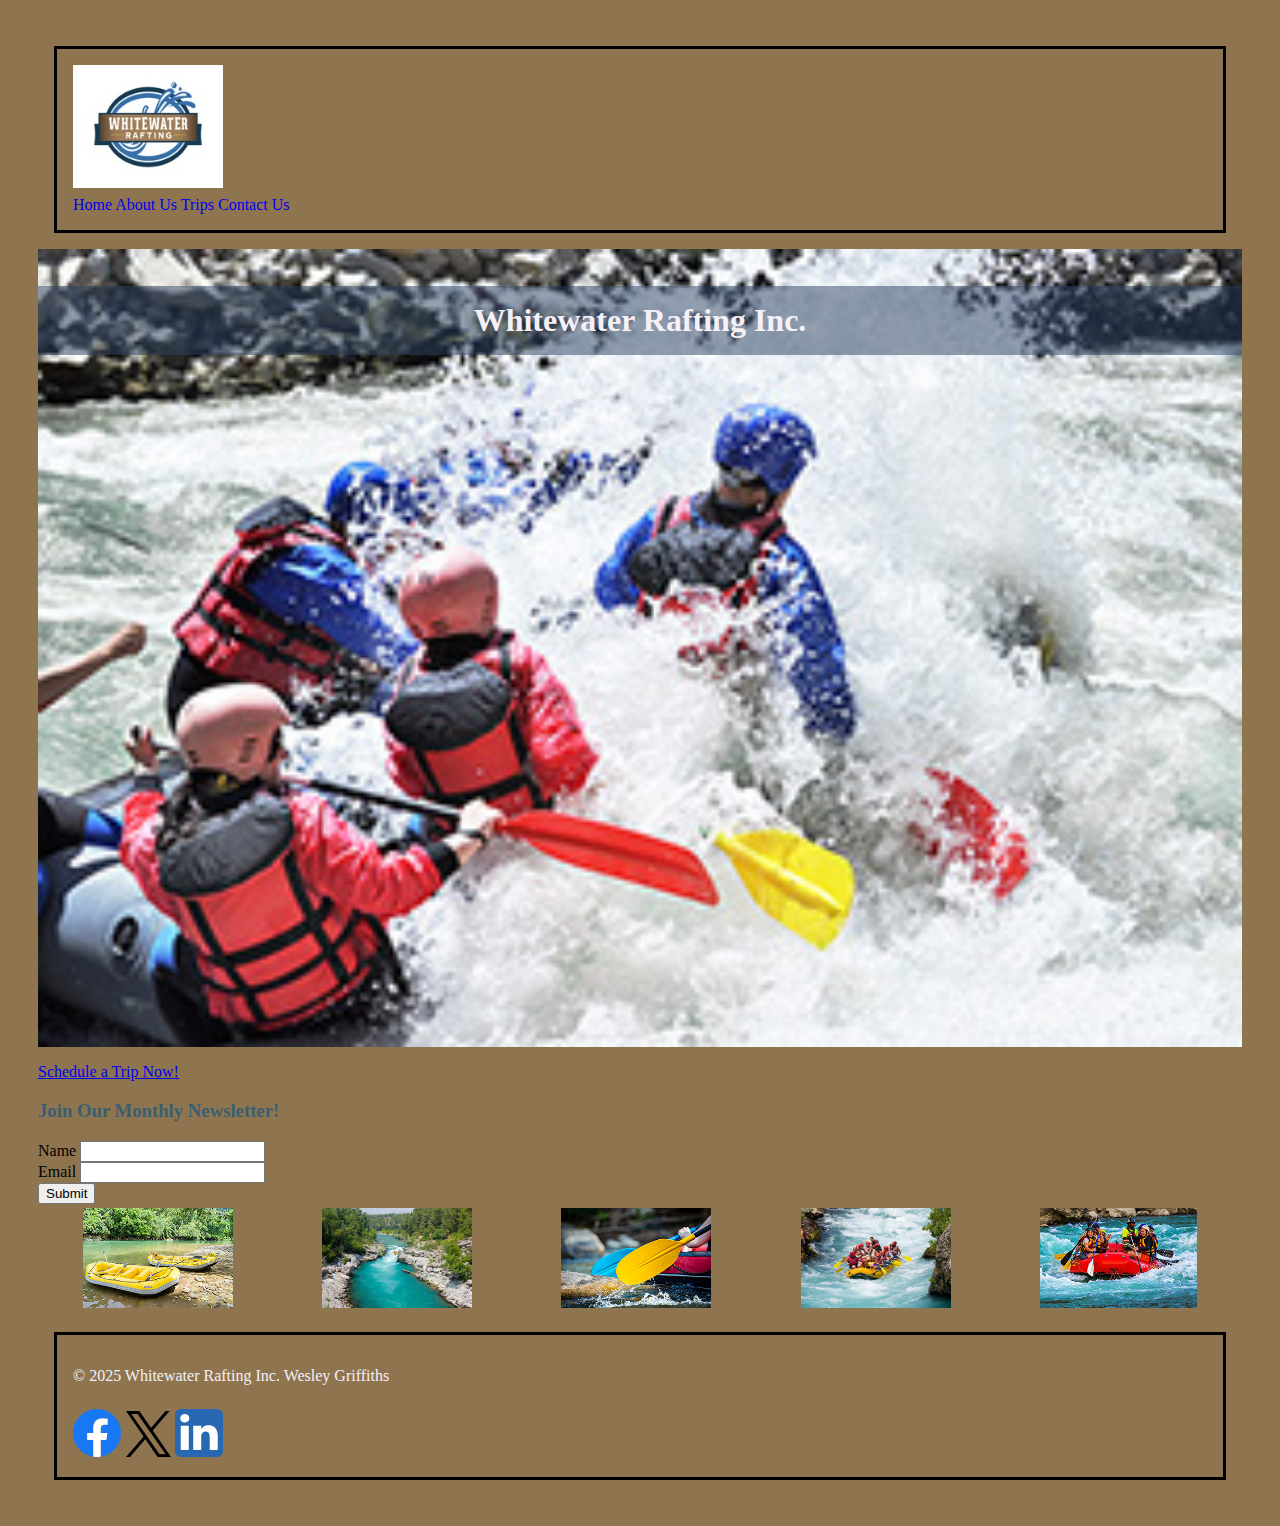
<file: wwr/index.html>
<!DOCTYPE html>
<html lang="en-US">

<head>
    <meta charset="UTF-8">
    <meta name="viewport" content="width=device-width, initial-scale=1.0">
    <meta name="description" content="Home Page for the Whitewater Rafting">
    <meta name="author" content="Wesley Griffiths">
    <link rel="preconnect" href="https://fonts.googleapis.com">
    <link rel="preconnect" href="https://fonts.gstatic.com" crossorigin>
    <title>Home Page | Whitewater Rafting</title>
    <link
        href="https://fonts.googleapis.com/css2?family=Caudex:ital,wght@0,400;0,700;1,400;1,700&family=Josefin+Sans:ital,wght@0,100..700;1,100..700&display=swap"
        rel="stylesheet">
    <link rel="stylesheet" href="styles/rafting.css">
</head>

<body>
    <header>
        <img src="images/whitewaterrafting_logo.jpg" alt="Whitewater River Rafting" width="100">
        <nav>
            <a href="index.html">Home</a>
            <a href="about.html">About Us</a>
            <a href="trips.html">Trips</a>
            <a href="contact.html">Contact Us</a>
        </nav>
    </header>
    <main>
        <div class="hero">
            <img src="images/wwr_background.jpg" alt="WWR Background">
            <h1>Whitewater Rafting Inc.</h1>
            <p>
                <a href=trips.html>Schedule a Trip Now!</a>
            </p>
        </div>
        <section class="newsletter">
            <h3>Join Our Monthly Newsletter!</h3>
            <div>
                <form>
                    <label for="name">Name</label>
                    <input type="text" name="name">
                </form>
                <form>
                    <label for="email">Email</label>
                    <input type="text" name="email">
                </form>
                <form>
                    <input type="submit" value="Submit">
                </form>
            </div>
        </section>
        <section class="adventure">
            <div>
                <figure>
                    <img src="images/wwr_start.jpg" alt="Journey Start">
                </figure>
                <figure>
                    <img src="images/wwr_open_river.jpg" alt="The River Path">
                </figure>
                <figure>
                    <img src="images/wwr_rafting_paddle_close.jpg" alt="Taking Off">
                </figure>
                <figure>
                    <img src="images/wwr_rafting_2.jpg" alt="Down the River">
                </figure>
                <figure>
                    <img src="images/wwr_rafting_1.jpg" alt="Riding the Waves">
                </figure>
            </div> 
        </section>
    </main>
    <footer>
        <p>&copy; 2025 Whitewater Rafting Inc. Wesley Griffiths</p>
        <nav class="sociallinks">
            <a href="https://facebook.com">
                <img src="images/fb_logo.png" alt="Facebook">
            </a>
            <a href="https://x.com">
                <img src="images/x_logo.png" alt="X">
            </a>
            <a href="https://linkedin.com">
                <img src="images/linked_in_logo.png" alt="LinkedIn">
            </a>
        </nav>
    </footer>
</body>

</html>
</file>
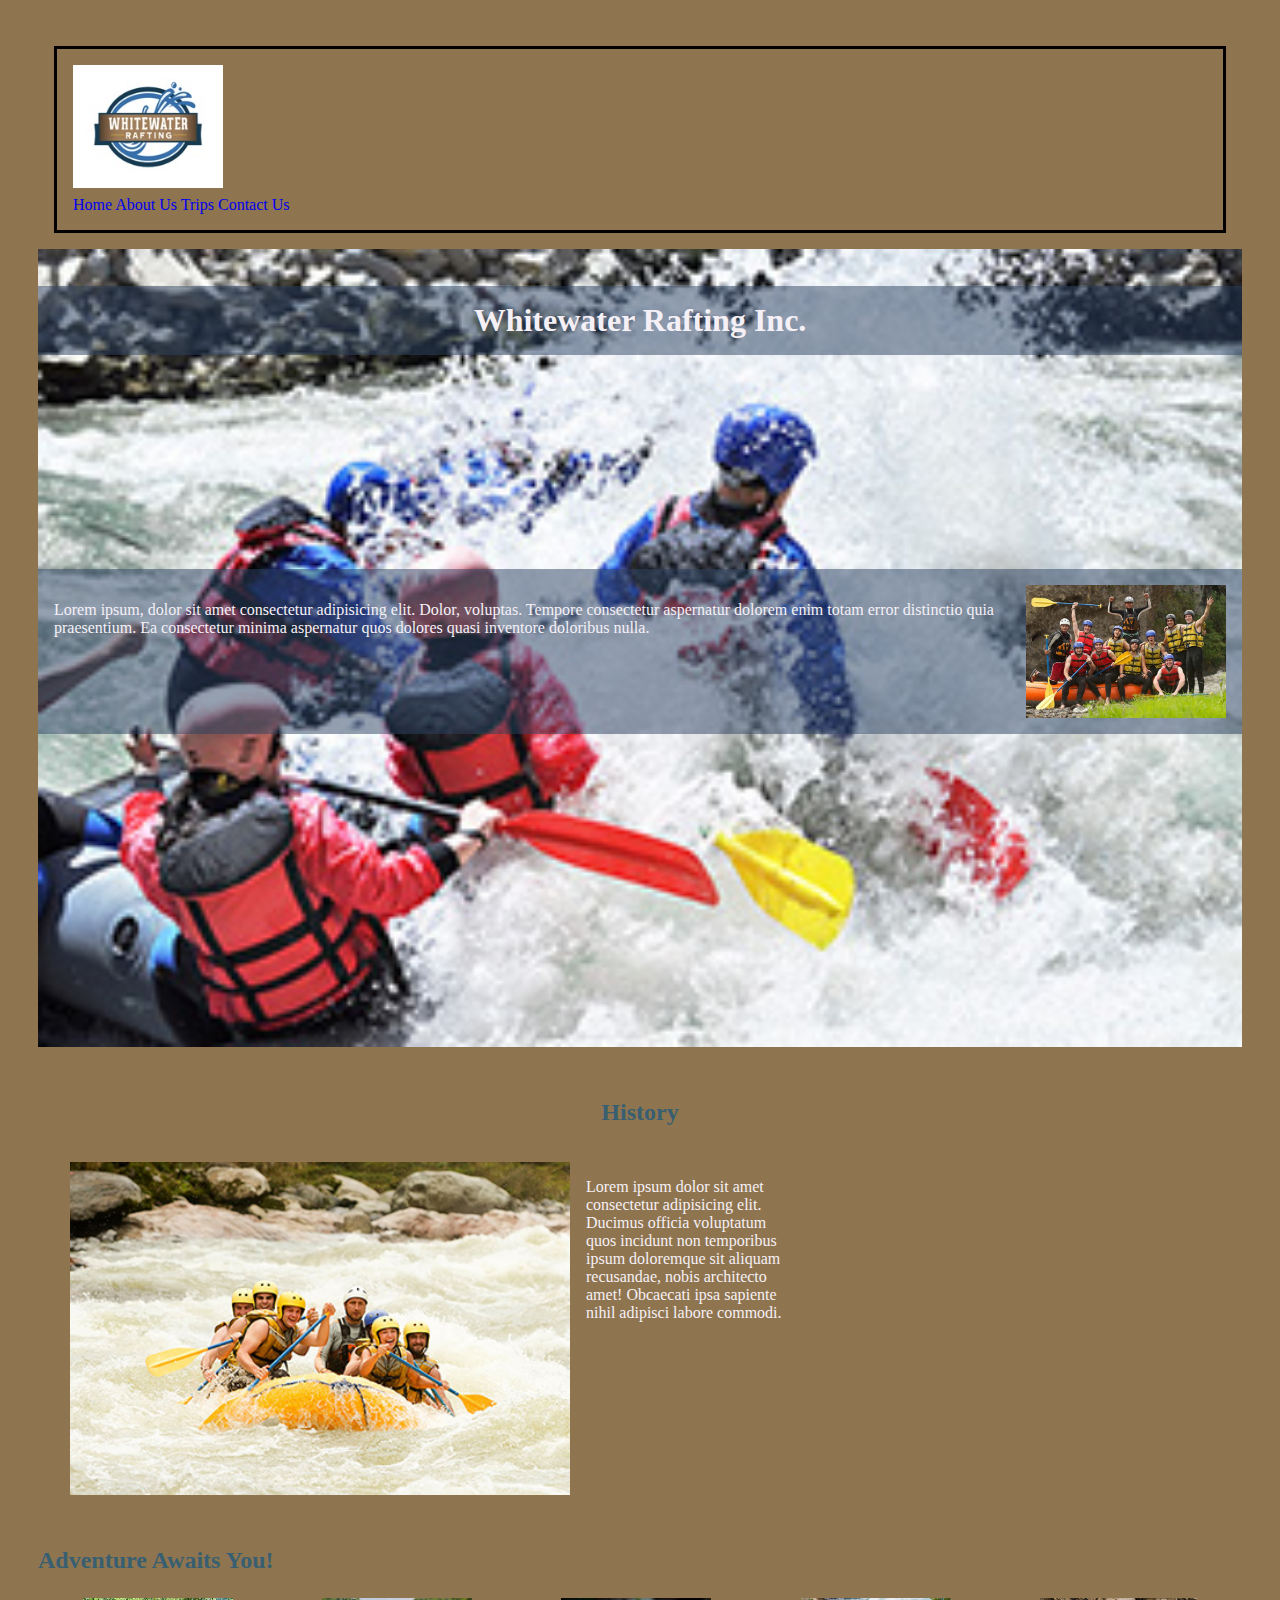
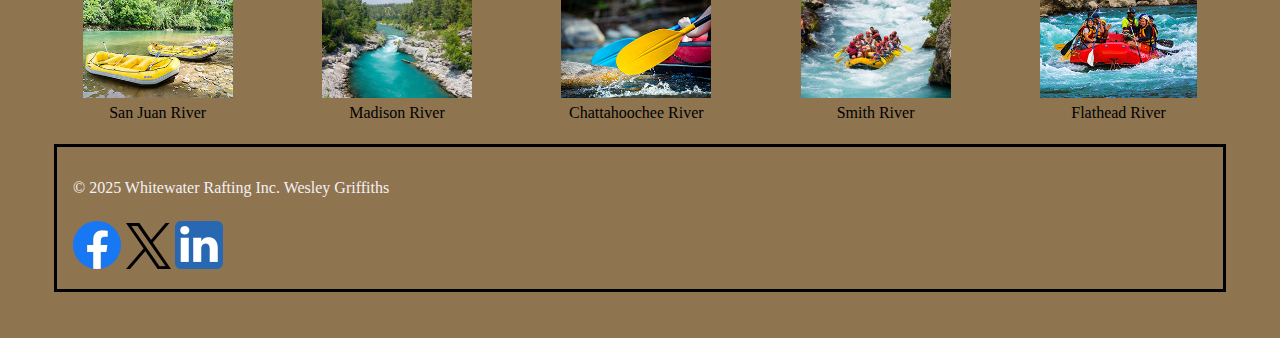
<file: wwr/about.html>
<!DOCTYPE html>
<html lang="en-US">

<head>
    <meta charset="UTF-8">
    <meta name="viewport" content="width=device-width, initial-scale=1.0">
    <meta name="description" content="About Us Page for the Whitewater Rafting">
    <meta name="author" content="Wesley Griffiths">
    <link rel="preconnect" href="https://fonts.googleapis.com">
    <link rel="preconnect" href="https://fonts.gstatic.com" crossorigin>
    <title>About Us | Whitewater Rafting</title>
    <link
        href="https://fonts.googleapis.com/css2?family=Caudex:ital,wght@0,400;0,700;1,400;1,700&family=Josefin+Sans:ital,wght@0,100..700;1,100..700&display=swap"
        rel="stylesheet">
    <link rel="stylesheet" href="styles/rafting.css">
</head>

<body>
    <header>
        <img src="images/whitewaterrafting_logo.jpg" alt="Whitewater River Rafting" width="100">
        <nav>
            <a href="index.html">Home</a>
            <a href="about.html">About Us</a>
            <a href="trips.html">Trips</a>
            <a href="contact.html">Contact Us</a>
        </nav>
    </header>
    <main>
        <div class="hero">
            <img src="images/wwr_background.jpg" alt="WWR Background">
            <h1>Whitewater Rafting Inc.</h1>
            <article>
                <img src="images/wwr_happy_customers.jpg" alt="Happy Customers">
                <p> Lorem ipsum, dolor sit amet consectetur adipisicing elit. Dolor, voluptas. Tempore consectetur
                    aspernatur dolorem enim totam error distinctio quia praesentium. Ea consectetur minima aspernatur
                    quos dolores quasi inventore doloribus nulla.</p>
            </article>
        </div>
        <section>
            <div class="history">
                <h2>History</h2>
                <img src="images/wwr_rafting_3.jpg" alt="Rough Waters">
                    <p>Lorem ipsum dolor sit amet consectetur adipisicing elit. Ducimus officia voluptatum quos incidunt non
                        temporibus ipsum doloremque sit aliquam recusandae, nobis architecto amet! Obcaecati ipsa sapiente nihil
                        adipisci labore commodi.</p>
            </div>
        </section>
        <section class="adventure">
            <h2>Adventure Awaits You!</h2>
            <div>
                <figure>
                    <img src="images/wwr_start.jpg" alt="Journey Start">
                    <figcaption>San Juan River</figcaption>
                </figure>
                <figure>
                    <img src="images/wwr_open_river.jpg" alt="The River Path">
                    <figcaption>Madison River</figcaption>
                </figure>
                <figure>
                    <img src="images/wwr_rafting_paddle_close.jpg" alt="Taking Off">
                    <figcaption>Chattahoochee River</figcaption>
                </figure>
                <figure>
                    <img src="images/wwr_rafting_2.jpg" alt="Down the River">
                    <figcaption>Smith River</figcaption>
                </figure>
                <figure>
                    <img src="images/wwr_rafting_1.jpg" alt="Riding the Waves">
                    <figcaption>Flathead River</figcaption>
                </figure>
            </div> 
        </section>
    </main>
    <footer>
        <p>&copy; 2025 Whitewater Rafting Inc. Wesley Griffiths</p>
        <nav class="sociallinks">
            <a href="https://facebook.com">
                <img src="images/fb_logo.png" alt="Facebook">
            </a>
            <a href="https://x.com">
                <img src="images/x_logo.png" alt="X">
            </a>
            <a href="https://linkedin.com">
                <img src="images/linked_in_logo.png" alt="LinkedIn">
            </a>
        </nav>
    </footer>
</body>

</html>
</file>
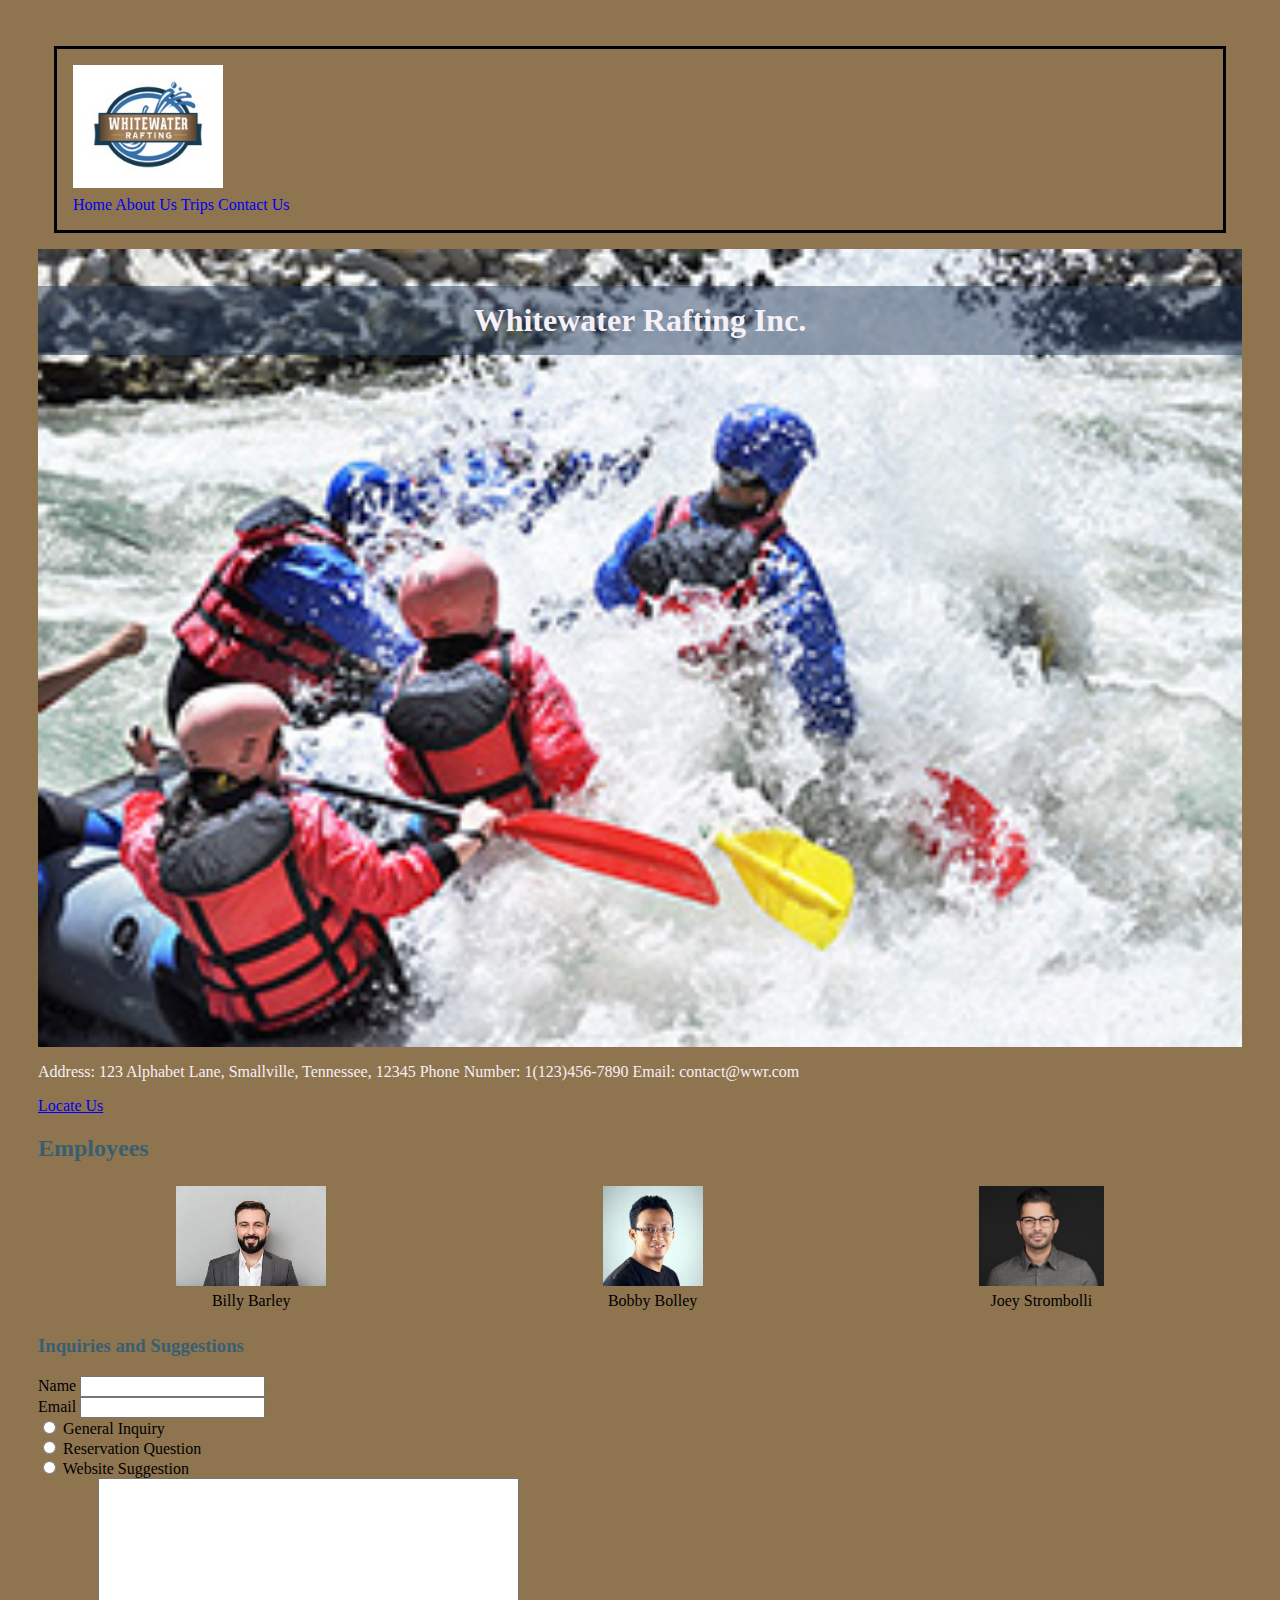
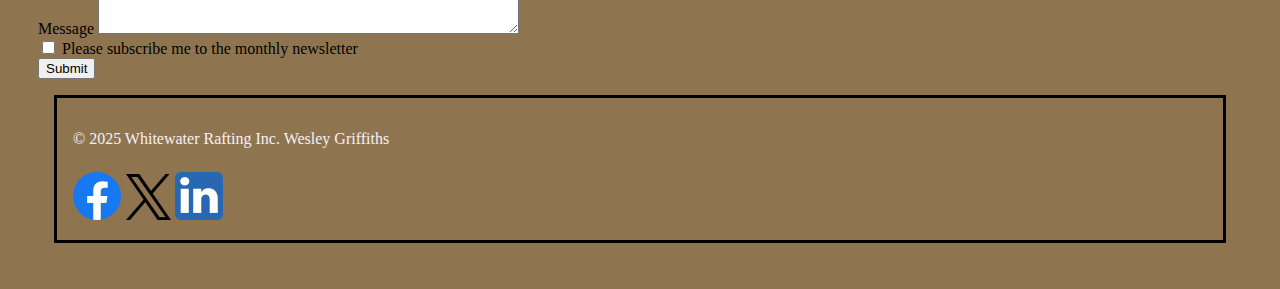
<file: wwr/contact.html>
<!DOCTYPE html>
<html lang="en-US">

<head>
    <meta charset="UTF-8">
    <meta name="viewport" content="width=device-width, initial-scale=1.0">
    <meta name="description" content="Contact Us Page for the Whitewater Rafting">
    <meta name="author" content="Wesley Griffiths">
    <link rel="preconnect" href="https://fonts.googleapis.com">
    <link rel="preconnect" href="https://fonts.gstatic.com" crossorigin>
    <title>Contact Us | Whitewater Rafting</title>
    <link
        href="https://fonts.googleapis.com/css2?family=Caudex:ital,wght@0,400;0,700;1,400;1,700&family=Josefin+Sans:ital,wght@0,100..700;1,100..700&display=swap"
        rel="stylesheet">
    <link rel="stylesheet" href="styles/rafting.css">
</head>

<body>
    <header>
        <img src="images/whitewaterrafting_logo.jpg" alt="Whitewater River Rafting" width="100">
        <nav>
            <a href="index.html">Home</a>
            <a href="about.html">About Us</a>
            <a href="trips.html">Trips</a>
            <a href="contact.html">Contact Us</a>
        </nav>
    </header>
    <main>
        <div class="hero">
            <img src="images/wwr_background.jpg" alt="WWR Background">
            <h1>Whitewater Rafting Inc.</h1>
            <p>
                Address: 123 Alphabet Lane, Smallville, Tennessee, 12345
                Phone Number: 1(123)456-7890
                Email: contact@wwr.com
            </p>
            <a href="google.com/maps">Locate Us</a>
        </div>
        <section class="adventure">
            <h2>Employees</h2>
            <div>
                <figure>
                    <img src="images/employee_1.jpg" alt="Billy Barley">
                    <figcaption>Billy Barley</figcaption>
                </figure>
                <figure>
                    <img src="images/employee_2.jpg" alt="Bobby Bolley">
                    <figcaption>Bobby Bolley</figcaption>
                </figure>
                <figure>
                    <img src="images/employee_3.jpg" alt="Joey Strombolli">
                    <figcaption>Joey Strombolli</figcaption>
                </figure>
            </div> 
        </section>
        <section class ="input_form">
            <h3>Inquiries and Suggestions</h3>
            <div>
                <form>
                    <label for="name">Name</label>
                    <input type="text" name="name">
                </form>
                <form>
                    <label for="email">Email</label>
                    <input type="text" name="email">
                </form>
                <form>
                    <input type="radio" id="option1" name="group1" value="option1">
                    <label for="option1">General Inquiry</label><br>
                    <input type="radio" id="option2" name="group1" value="option2">
                    <label for="option2">Reservation Question</label><br>
                    <input type="radio" id="option3" name="group1" value="option3">
                    <label for="option3">Website Suggestion</label>
                </form>
                    <label for="message">Message</label>
                    <textarea id="message" cols="50" rows="10"></textarea>
                <form>
                    <input type="checkbox" id="newsletter">
                    <label for="newsletter">Please subscribe me to the monthly newsletter</label>
                </form>
                <form>
                    <input type="submit" value="Submit">
                </form>
            </div>
        </section>
    </main>
    <footer>
        <p>&copy; 2025 Whitewater Rafting Inc. Wesley Griffiths</p>
        <nav class="sociallinks">
            <a href="https://facebook.com">
                <img src="images/fb_logo.png" alt="Facebook">
            </a>
            <a href="https://x.com">
                <img src="images/x_logo.png" alt="X">
            </a>
            <a href="https://linkedin.com">
                <img src="images/linked_in_logo.png" alt="LinkedIn">
            </a>
        </nav>
    </footer>
</body>

</html>
</file>
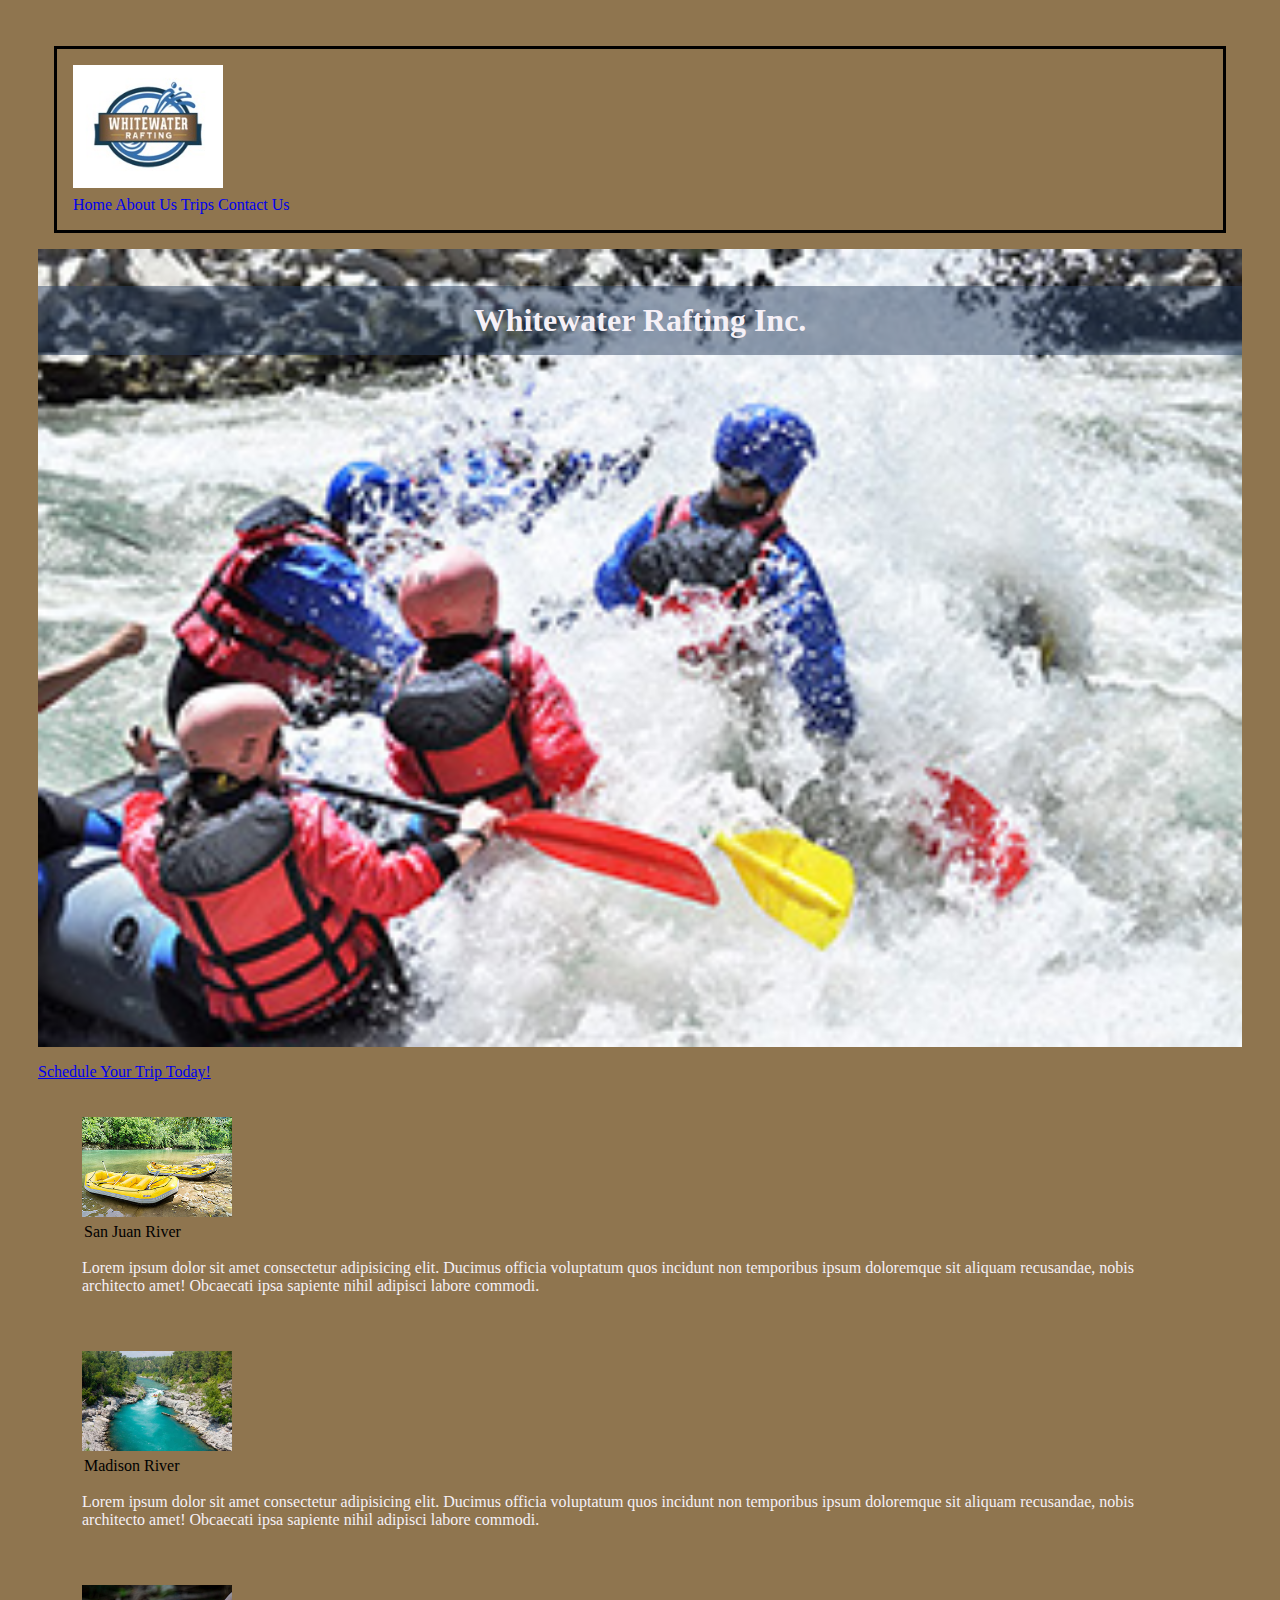
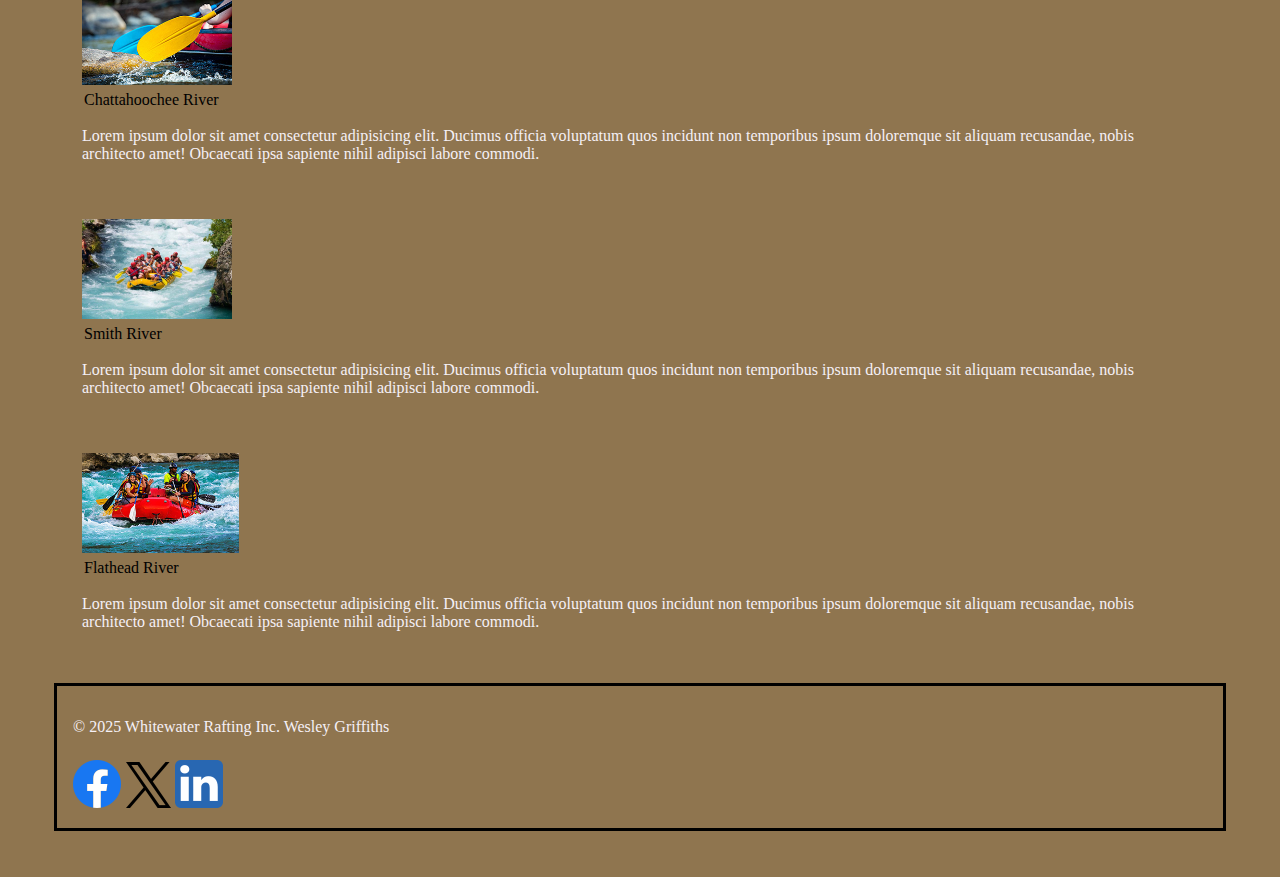
<file: wwr/trips.html>
<!DOCTYPE html>
<html lang="en-US">

<head>
    <meta charset="UTF-8">
    <meta name="viewport" content="width=device-width, initial-scale=1.0">
    <meta name="description" content="Trips Page for the Whitewater Rafting">
    <meta name="author" content="Wesley Griffiths">
    <link rel="preconnect" href="https://fonts.googleapis.com">
    <link rel="preconnect" href="https://fonts.gstatic.com" crossorigin>
    <title>Trips | Whitewater Rafting</title>
    <link
        href="https://fonts.googleapis.com/css2?family=Caudex:ital,wght@0,400;0,700;1,400;1,700&family=Josefin+Sans:ital,wght@0,100..700;1,100..700&display=swap"
        rel="stylesheet">
    <link rel="stylesheet" href="styles/rafting.css">
</head>

<body>
    <header>
        <img src="images/whitewaterrafting_logo.jpg" alt="Whitewater River Rafting" width="100">
        <nav>
            <a href="index.html">Home</a>
            <a href="about.html">About Us</a>
            <a href="trips.html">Trips</a>
            <a href="contact.html">Contact Us</a>
        </nav>
    </header>
    <main>
        <div class="hero">
            <img src="images/wwr_background.jpg" alt="WWR Background">
            <h1>Whitewater Rafting Inc.</h1>
            <p>
                <a href=contact.html>Schedule Your Trip Today!</a>
            </p>
        </div>
        <section class="journey">
            <div>
                <figure>
                    <img src="images/wwr_start.jpg" alt="Journey Start">
                    <figcaption>San Juan River</figcaption>
                    <p>Lorem ipsum dolor sit amet consectetur adipisicing elit. Ducimus officia voluptatum quos incidunt non
                        temporibus ipsum doloremque sit aliquam recusandae, nobis architecto amet! Obcaecati ipsa sapiente nihil
                        adipisci labore commodi.</p>
                </figure>
                <figure>
                    <img src="images/wwr_open_river.jpg" alt="The River Path">
                    <figcaption>Madison River</figcaption>
                    <p>Lorem ipsum dolor sit amet consectetur adipisicing elit. Ducimus officia voluptatum quos incidunt non
                        temporibus ipsum doloremque sit aliquam recusandae, nobis architecto amet! Obcaecati ipsa sapiente nihil
                        adipisci labore commodi.</p>
                </figure>
                <figure>
                    <img src="images/wwr_rafting_paddle_close.jpg" alt="Taking Off">
                    <figcaption>Chattahoochee River</figcaption>
                    <p>Lorem ipsum dolor sit amet consectetur adipisicing elit. Ducimus officia voluptatum quos incidunt non
                        temporibus ipsum doloremque sit aliquam recusandae, nobis architecto amet! Obcaecati ipsa sapiente nihil
                        adipisci labore commodi.</p>
                </figure>
                <figure>
                    <img src="images/wwr_rafting_2.jpg" alt="Down the River">
                    <figcaption>Smith River</figcaption>
                    <p>Lorem ipsum dolor sit amet consectetur adipisicing elit. Ducimus officia voluptatum quos incidunt non
                        temporibus ipsum doloremque sit aliquam recusandae, nobis architecto amet! Obcaecati ipsa sapiente nihil
                        adipisci labore commodi.</p>
                </figure>
                <figure>
                    <img src="images/wwr_rafting_1.jpg" alt="Riding the Waves">
                    <figcaption>Flathead River</figcaption>
                    <p>Lorem ipsum dolor sit amet consectetur adipisicing elit. Ducimus officia voluptatum quos incidunt non
                        temporibus ipsum doloremque sit aliquam recusandae, nobis architecto amet! Obcaecati ipsa sapiente nihil
                        adipisci labore commodi.</p>
                </figure>
            </div> 
        </section> 
    </main>
    <footer>
        <p>&copy; 2025 Whitewater Rafting Inc. Wesley Griffiths</p>
        <nav class="sociallinks">
            <a href="https://facebook.com">
                <img src="images/fb_logo.png" alt="Facebook">
            </a>
            <a href="https://x.com">
                <img src="images/x_logo.png" alt="X">
            </a>
            <a href="https://linkedin.com">
                <img src="images/linked_in_logo.png" alt="LinkedIn">
            </a>
        </nav>
    </footer>
</body>

</html>
</file>
<file: wwr/styles/rafting.css>
:root {
    background-color: #8F754F;
    padding: 30px;
}

h1 {
    color: #2B4162;
    position: absolute;
}

header {
    display: grid;
    grid-gap: .5rem;
    margin: 1rem;
    border: 3px solid rgb(0 0 0 / 1);
    padding: 1rem;
    nav a {
        text-decoration: none;
    }

}

nav a {
    text-decoration: none;
}
header img {
    width: 150px;
}

h2 {
    color: #385F71;
}

h3 {
    color: #385F71;
}

p {
    color: #F5F0F6;
}

.sociallinks a {
    text-decoration: none;
}

.hero {
    position: relative;
}

.hero h1 {
    color: #F5F0F6;
    position: absolute;
    top: 1rem;
    left: 0;
    right: 0;
    text-align: center;
    background-color: rgba(43, 65, 98, 0.5);
    padding: 1rem;
}

.hero article {
    position: absolute;
    top: 20rem;
    background-color: rgba(43, 65, 98, 0.5); 
    padding: 1rem;
    max-width: 100%;
    left: 0;
    right: 0;
    margin: 0 auto;
}

.hero article img {
    width: 200px;
    float: right;
}

.history {
    padding: 2rem;
    display: grid;
    grid-template-columns: 2fr 1fr 2fr;
    gap: 1rem;
}

.history h2 {
    text-align: center;
    grid-column: 1/4;
}
 
.history img {
    width: 500px;
    height: auto;
}

.hero img {
    display: block;
    width: 100%;
    height: auto;
}

.adventure div {
    display: flex;
    flex-flow: row;
}
 
.adventure figure {
   padding: 4px;
   max-height: 200px;
   margin: auto;
}
 
.adventure figure img {
    max-height: 100px;
}
.adventure figcaption {
    padding: 2px;
    text-align: center;
}

.journey div {
    display: flex;
    flex-flow: column;
}
 
.journey figure {
   padding: 4px;
   max-height: 200px;
   margin: left;
}
 
.journey figure img {
    max-height: 100px;
}
.journey figcaption {
    padding: 2px;
    text-align: left;
}

footer {
    display: grid;
    grid-gap: .5rem;
    margin: 1rem;
    border: 3px solid rgb(0 0 0 / 1);
    padding: 1rem;
}
</file>
